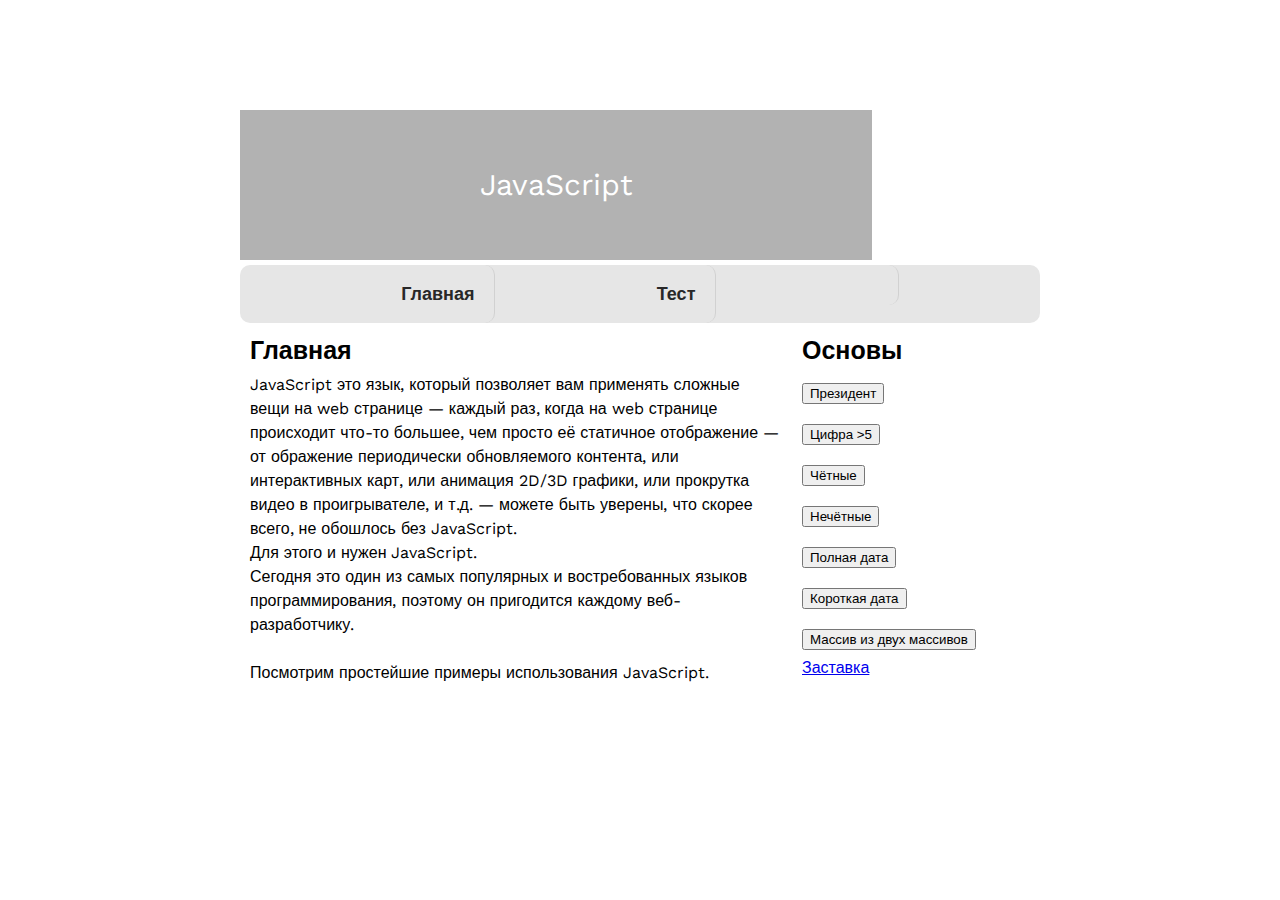
<file: index.html>
<!DOCTYPE html>
<html lang="en">
<head>
  <meta charset="UTF-8">
  <meta http-equiv="X-UA-Compatible" content="IE=edge">
  <meta name="viewport" content="width=device-width, initial-scale=1.0">
  <title>JavaScript-Page</title>
  <link rel="stylesheet" href="reset.css">
  <link rel="stylesheet" href="style.css">
  <link rel="stylesheet" href="popup.css">
</head>
<body>
  <div class="container" id="glav">
    <div class="header">
      <div class="title-block">
        <h1 class="title">JavaScript</h1>
      </div>
      <div class="userpic"></div>
    </div>
    <div class="nav">
      <ul>  
        <li id="two"><a href="#" onclick="mainbutton_click()" id="mainbutton">Главная</a></li>
        <li id="one"><a href="#" onclick="formbutton_click()" id="formbutton">Тест</a></li>   
        <li ><a href="" ><p id="three"> </p></a></li> 
      </ul>
    </div>
    <div class="content-wrapper">
      <div id="contid" class="content">
        <h3>Главная</h3>
        <p  class="maincontent">
          JavaScript это язык, который позволяет вам применять сложные вещи на web странице — каждый раз, когда на web странице происходит что-то большее, 
          чем просто её статичное отображение — от ображение периодически обновляемого контента, или интерактивных карт, или анимация 2D/3D графики, 
          или прокрутка видео в проигрывателе, и т.д. — можете быть уверены, что скорее всего, не обошлось без JavaScript. <br/>
          Для этого и нужен JavaScript. <br/>   
          Сегодня это один из самых популярных и востребованных языков программирования, поэтому он пригодится каждому веб-разработчику.<br/><br/>
          Посмотрим простейшие примеры использования JavaScript.</p>
      </div>
      <div id="anketid" class="anketa">
        <iframe src="quiz/quiz.html" width="480" height="700" class="quiz-frame"></iframe>       
      </div>         
      <div class="sidebar">
        <h3>Основы</h3>
        <ul class="skills">
          <li><input type="submit" onclick="pra1First()" value="Президент"></li>
          <li><input type="submit" onclick="pra1Second()" value="Цифра >5"></li>
          <li><input type="submit" onclick="pra1Third()" value="Чётные"></li>
          <li><input type="submit" onclick="pra1Four()" value="Нечётные"></li>
          <li><input type="submit" onclick="pra2FullDate()" value="Полная дата"></li>
          <li><input type="submit" onclick="pra2ShortDate()" value="Короткая дата"></li>
          <li><input type="submit" onclick="pra2Arrays()" value="Массив из двух массивов"></li>
          <li><a href="#popup" onclick="auth()">Заставка</a></li>       
        </ul>     
      </div>
  </div>
  <script src="scripts.js"></script>
  <div id="popup" class="popup">
    <a href="#glav" class="popup_area"></a>
    <div class="popup_body">
      <div class="popup_content">
        <a href="#glav" class="popup_close">X</a>
        <div class="popup_title" id="forName"> </div>
        <div class="popup_text" id="forDate"> </div>
      </div>
    </div>
  </div>
</body>
</html>
</file>
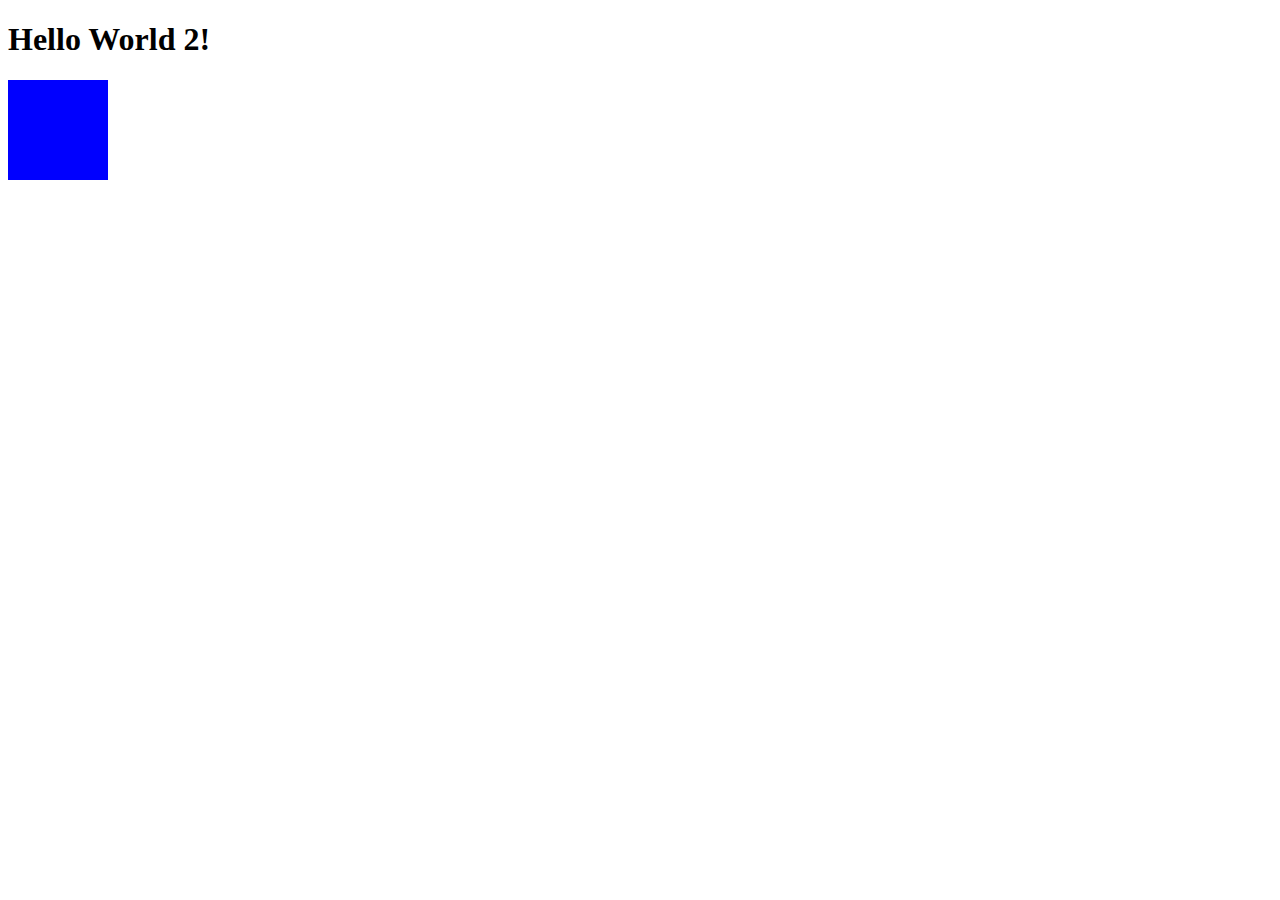
<file: Praktik2/index.html>
<!DOCTYPE html>
<html lang="en">
<head>
    <meta charset="UTF-8">
    <title>JavaScript</title>
</head>
<body>
    <h1>Hello World 2!</h1>
    <div style="width: 100px; height: 100px; margin: 0 left; background-color: blue;" onmouseover="f()"></div>
        <script>    
         function f(){ 
             let num=[2,4,6,8,10,]
                alert(num.length)
            }           
         </script>
<script src="Praktika2.js"></script>
</body>
</html>
</file>
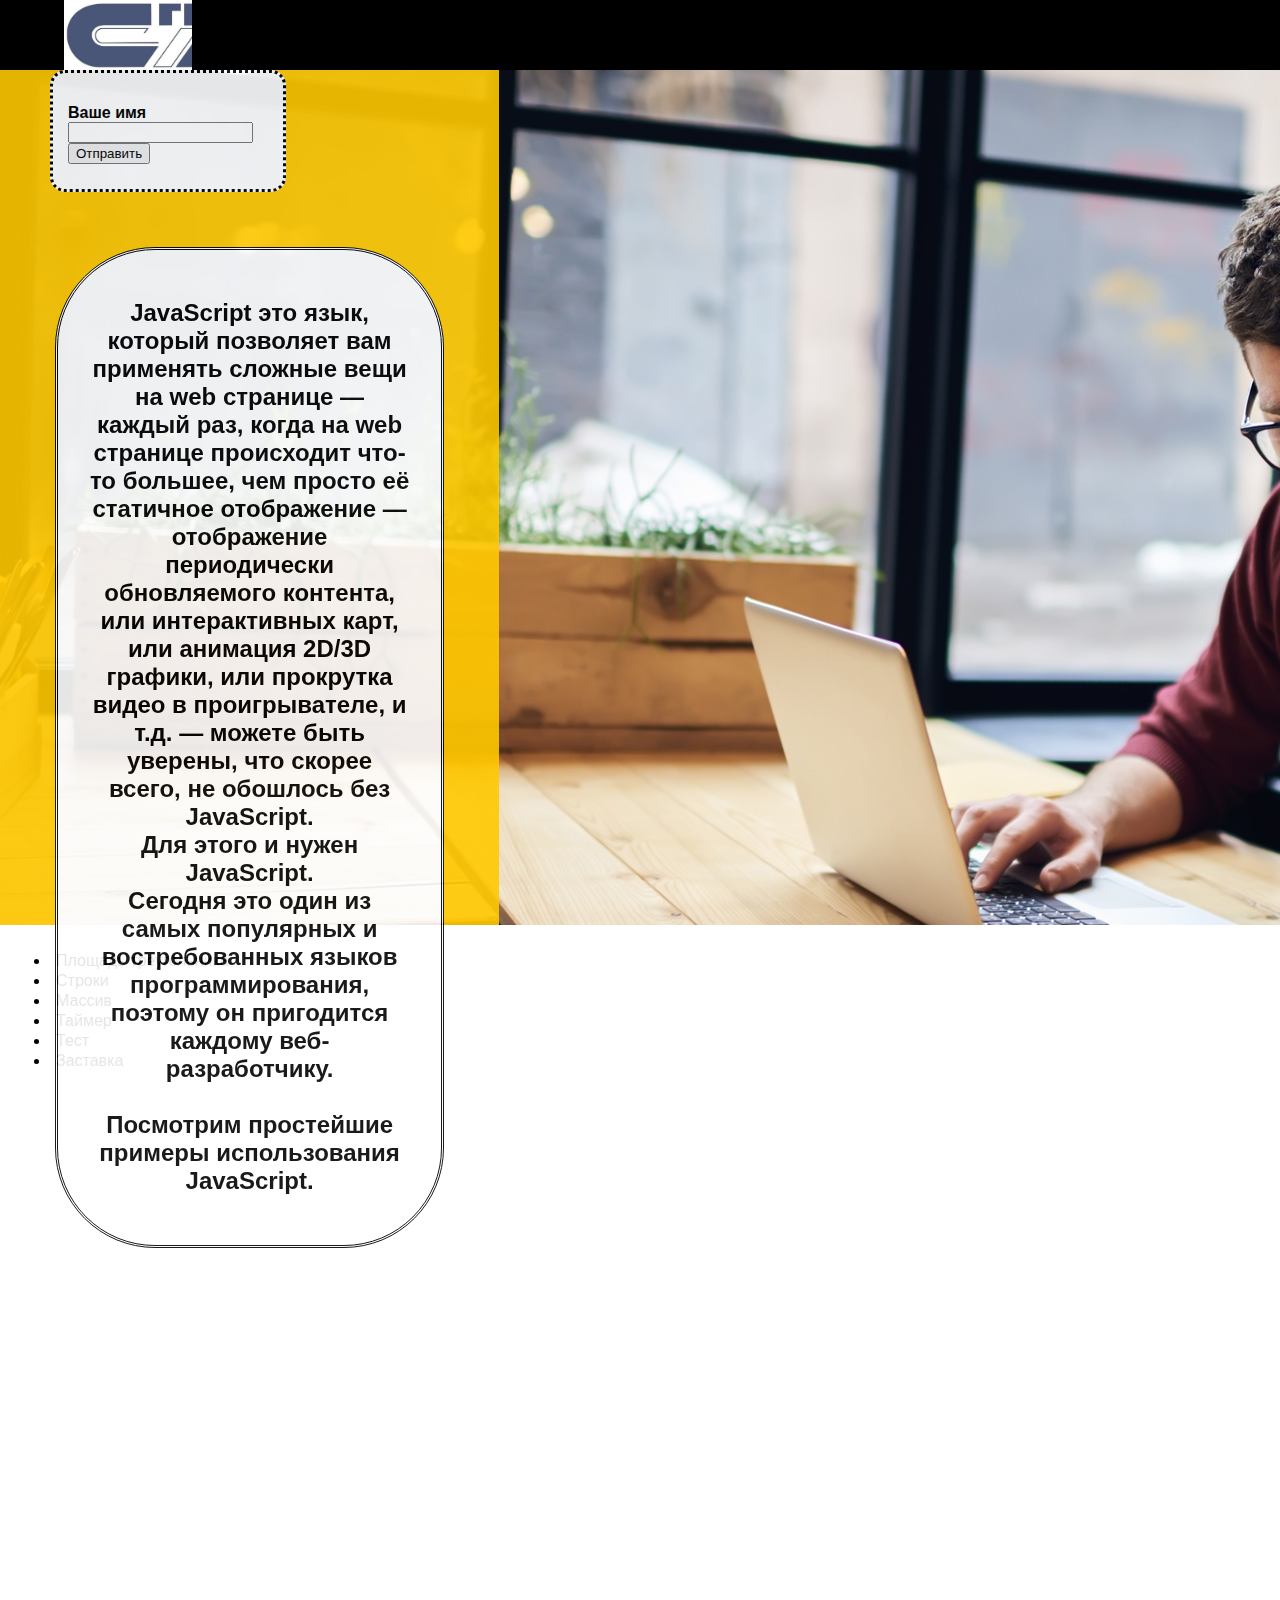
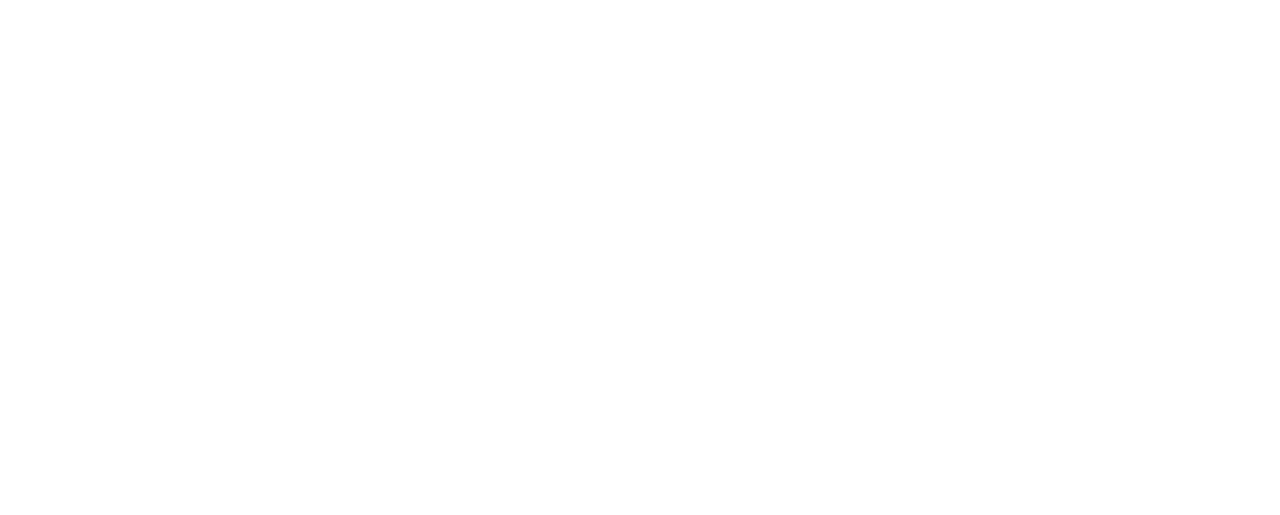
<file: PraktikLanding/index.html>
<!DOCTYPE html>
<html lang="en">
<head>
    <meta charset="UTF-8">
    <meta http-equiv="X-UA-Compatible" content="IE=edge">
    <meta name="viewport" content="width=device-width, initial-scale=1.0">
    <link rel="stylesheet" href="style.css"  >
    <title>Landing Page</title>
</head>
<body>
    <header>
        <div class="navbar">
            <div class="sstulogo"></div>            
        </div>
    </header>
    <main>
        <div class="firstPage">
            <div class="leftFilter">
                <div class="hello">
                    <form>
                        <p>
                            <h4>Ваше имя</h4>
                            <input type="text" id="name">
                            <input type="button" value="Отправить" onclick="sendForm()">
                        </p>
                    </form>
                    <p id="hello"></p>
                    <p id="yourName"></p>
                </div>

                <div class="texts">
                    <h2>
                        JavaScript это язык, который позволяет вам применять сложные вещи на web странице — каждый раз, когда на web странице происходит что-то большее, 
                        чем просто её статичное отображение — отображение периодически обновляемого контента, или интерактивных карт, или анимация 2D/3D графики, 
                        или прокрутка видео в проигрывателе, и т.д. — можете быть уверены, что скорее всего, не обошлось без JavaScript. <br/>
                        Для этого и нужен JavaScript. <br/>   
                        Сегодня это один из самых популярных и востребованных языков программирования, поэтому он пригодится каждому веб-разработчику.<br/><br/>
                        Посмотрим простейшие примеры использования JavaScript.
                    </h2>
                </div>
            </div>
        </div>  
    </main>
    <section>
        <div class="nav" id="nav">
            <ul>
                <li><input type="button" class="button" value="Площадь треугольника" onclick="showTriangle()"></li>
                <li><input type="button" class="button" value="Строки" onclick="showString()"></li>
                <li><input type="button" class="button" value="Массив" onclick="showMass()"></li>
                <li><input type="button" class="button" value="Таймер" onclick="showTimer()"></li>
                <li><input type="button" class="button" value="Тест" onclick="showTest()"></li>
                <li><input type="button" class="button" value="Заставка" onclick="showMiniature()"></li>
            </ul>
        </div>

        <div class="content" style="visibility: hidden;" id="Triangle">
            <h4>Площадь треугольника</h4>
            <form name="form">
                Сторона 1 <input type="text" size="8" maxlength="8" name="st1"> Сторона 2 <input type="text" size="8" maxlength="8" name="st2"> Сторона 3 <input type="text" size="8" maxlength="8" name="st3"><br><br>
                <input type="button" value="Вычислить" onClick="areaOfTriangle(form);">
                <input type="reset" value="Отменить"> Результат <input type="text" size="8" maxlength="8" name="res">
            </form>
            <p id="answer"></p>
        </div>

        <div class="content" style="visibility: hidden;" id="String">
            <h4>Сравнение строк</h4>
            <form>
                <p>Строка 1
                    <Input type="text" id="string1"></Input>
                </p>
                <p>Строка 2
                    <Input type="text" id="string2"></Input>
                </p>
                <p>
                    <input type="button" value="Сравнить" onclick="compareString()">
                </p>
            </form>
            <p id="ans1"></p>
        </div>

        <div class="content" style="visibility: hidden;" id="Mass">
            <h4>Максимальное и минимальное значение в массиве из 5 элементов</h4>
            <form id="formid">
                <p>Введите массив
                    <input class="input" type="text">
                    <input class="input" type="text">
                    <input class="input" type="text">
                    <input class="input" type="text">
                    <input class="input" type="text">
                </p>
            </form>
            <input type="button" value="Отправить" onclick="calculateMass()">
            <p id="ans2a"></p>
            <p id="ans2b"></p>
        </div>

        <div class="wrapper" style="visibility: hidden;" id="Timer">
            <h2>Таймер</h2>
            <p>
            <span id="seconds">00</span><span class="dots">:</span><span id="tens">00</span>
            </p>
            <button id="button-start">Старт</button>
            <button id="button-stop">Стоп</button>
            <button id="button-reset">Обнулить</button>

        </div>

        <script src="script.js"></script>

        <div class="content" style="visibility: hidden;" id="Test">
            <div class="quiz__head">
                <div class="head__content" id="head">Lorem ipsum dolor sit amet consectetur adipisicing elit. Ut ducimus odit accusamus, illum quas magni provident odio praesentium commodi sint, porro harum, minus cupiditate architecto culpa aut ex dolore officia.</div>
            </div>
            <div class="quiz__body">
                <div class="buttons">
                    <div class="buttons__content" id="buttons">
                        <button class="button">Default button</button><br>
                        <button class="button button_wrong">Wrong answer</button><br>
                        <button class="button button_correct">Correct answer</button><br>
                        <button class="button button_passive">Unclicked button</button><br>
                    </div>
                </div>

                <div class="quiz__footer">
                    <div class="footer__content" id="pages">0 / 0</div>
                </div>
            </div>
        </div>

        <div class="container" style="visibility: hidden;" id="Miniature">
            <img src="misc/back.jpg" onclick="showMiniature()">
            <div class="centered">
                <div class="container">
                    <div class="t-c">
                        <div class="calendar">
                            <div class="current">
                                <div class="month"></div>
                                <div class="date"></div>
                                <div class="year"></div>
                        </div>
                            <div class="datelist"></div>
                        </div>
                    </div>
                </div>
            </div>
            <div class="top-left"><p id="top-left"></p></div>
            <div class="top-right"><p id="top-right"></p></div>
            </div>
            <script src="app.js"></script>
    </section>
</body>
</html>
</file>
<file: style.css>
@import url('https://fonts.googleapis.com/css2?family=Work+Sans:wght@400;700&display=swap');

body{
    font-family: 'Work Sans', sans-serif;
    background: url(https://catherineasquithgallery.com/uploads/posts/2021-02/1614534027_135-p-belii-fon-bumaga-155.jpg);
    padding: 100px 0;
}
h3{
  font-size: 25px;
  font-weight: bold;
  margin-bottom: 10px;
}
.container{
    width: 800px;
    min-height: 600px;
    border: 10px solid white;
    margin: 0 auto;
    background: white;
}
.container2{
  width: 600px;
  min-height: 600px;
  border: 10px solid white;
  margin: 0 auto;
  background: white;
}
.header{
  display: flex;
  height: 150px; 
}
.title-block{
  position: relative;
  display: flex;
  justify-content: center;
  align-items: center;
  width: 80%;
  height: 100%;
  font-size: 30px;
  color: white;
  background: url(https://images.unsplash.com/photo-1542831371-29b0f74f9713?ixid=MnwxMjA3fDB8MHxwaG90by1wYWdlfHx8fGVufDB8fHx8&ixlib=rb-1.2.1&auto=format&fit=crop&w=1050&q=80) center center / cover;
  margin-right: 10px;
}
.title-block::after{
  content: '';
  position: absolute;
  left: 0;
  top: 0;
  width: 100%;
  height: 100%;
  background: black;
  opacity: 0.3;
}
.title{
  position: relative;
  z-index: 1;
}
.userpic{
  display: flex;
  height: 100%;
  width: 20%;
  background: url(https://images.unsplash.com/photo-1533738363-b7f9aef128ce?ixid=MnwxMjA3fDB8MHxwaG90by1wYWdlfHx8fGVufDB8fHx8&ixlib=rb-1.2.1&auto=format&fit=crop&w=675&q=80) no-repeat center center / cover;
}
.nav ul{
  display: flex;
  justify-content: space-evenly;
  border-radius: 10px 10px 10px 10px;
  background: rgb(230, 230, 230);
  margin: 5px 0;  
}

.nav li a {
  padding: 20px;
  display: flex;
  text-decoration: none;
  color: rgb(40, 40, 40);
  font-weight: bold;
  font-size: 18px;
  border-radius: 10px 10px 10px 10px;
  border-right: 1px solid #d1d1d1;
  transition: background .3s ease;
}
.nav li a:hover{
  background: rgb(190, 190, 190);
}

.content-wrapper{
  display: flex;
}
.content{
  width: 70%;
  padding: 10px;
}
.sidebar{
  padding: 10px;
  width: 30%;
}
.skills li {
  margin: 10px 0;
  transition: transform .5s ease;
}
.skills li:hover{
  transform: translateX(10px);
}
.anketa{
  display: none;
  width: 70%;
  padding: 10px;
}
.required:after{
	color: red;
    content: " *";
}
input{
  margin-top: 10px;
}
button{
  margin-top: 10px;
}
.specialP{
  margin-top: 10px;
}
.required{
  margin-left: 10px;
}
.maincontent{
  line-height: 1.5;
}
.haeder{
  display: flex;
  justify-content: center;
  align-items: center;
  height: 50px;
  background-color: black;
  color: white;
}
table {
  border: 1px solid grey;
  padding: 1px;
}
td {
  border: 1px solid grey;
  width: 600px;
}
tr {
  border: 1px solid blue;
}
img{
  width: 100%;
  height: auto;
  max-height: 350px;
}
.table td, .table th{
  padding: 1px;
}
.mailfooter{
  position: relative;
  display: flex;
  width: 600px;
  height: 50px;
  background: url(https://static.tildacdn.com/tild3562-6566-4566-b835-363432373131/__-.png) no-repeat center center / cover;
}
.mailfooter:hover::after{
  content: '';
  position: absolute;
  left: 0;
  top: 0;
  width: 100%;
  height: 100%;
  background: black;
  opacity: 0.3;
  cursor: pointer;
}
*, ::after, ::before {
  box-sizing: content-box;
}
.quiz-frame
{
   border: 0;
   box-shadow: 0 0 10px rgba(0,0,0,0.5);
}
</file>
<file: popup.css>
.popup {
    position: fixed;
    width: 100%;
    height: 100%;
    background-color: rgba(0, 0, 0, 0.8);
    top: 0;
    left: 0;
    opacity: 0;
    visibility: hidden;
}

.popup_body {
    min-height: 100%;
    display: flex;
    align-items: center;
    justify-content: center;
    padding: 30px 10px;
}

.popup_content {
    background-color: white;
    background-image: url("Images/back.jpg");
    background-size: cover;
    color: black;
    max-width: 800px;
    height: 200px;
    padding: 30px;
    position: relative;
}

.popup_title {
    font-size: 40px;
    margin: 0px 0px 1em 0px;
}

.popup_text {
    font-size: 40px;
    margin: 0px 0px 1em 0px;
}

.popup_close {
    position: absolute;
    right: 10px;
    top:  10px;
    font-size: 20px;
    color: black;
    text-decoration: none;
}

.popup_area {
    position: absolute;
    width: 100%;
    height: 100%;
    top: 0;
    left: 0;
}

.popup:target {
    opacity: 1;
    visibility: visible;
}
</file>
<file: PraktikLanding/style.css>
body {
    margin: 0px;
    font-family: Arial, Helvetica, sans-serif;
}

.navbar {
    width: 100%;
    height: 70px;
    background-color: black;
    opacity: 1;  
}

.firstPage {
    width: 100%;
    height: 95vh;
    background-image: url(misc/como-ser-freelance.jpg);
}

.leftFilter {
    width: 39%;
    height: 100%;
    background-color: #ffc900;
    opacity: .9;
}

.sstulogo {
    margin-left: 5%;
    width: 10%;
    height: 100%;
    background-size: cover;
    background-image: url(misc/sstulogo-.png); 
}

.hello {
    background-color: white;
    width: 40%;
    height: 10%;
    border-radius: 15px;
    border-style: dotted;
    display: flex;
    flex-direction: row;
    justify-content: space-between;
    margin-left: 50px;
    padding: 15px;
}

h4 {
    margin-top: 0px;
    margin-bottom: 0px;
}

.texts {
    background-color: white;
    text-align: center;
    border-radius: 100px;
    border-style: double;
    margin: 55px;
    padding: 30px;
}

main {
    display: flex;
    flex-direction: column;
    justify-content: flex-start;
}

header {
    display: flex;
    flex-direction: row;
    justify-content: flex-start;
}

.nav {
    background-color: white;
    height: auto;
    width: 50%;
    border-radius: 15px;
    margin: 5px;
    padding: 5px;
}

.nav .button {
    border: none;
    background-color: white;
    text-decoration: none;
    font-size: 16px;
}

img {
    width: 100%;
    height: 100%;
    position: relative;
    top: -111px;
}

.content {
    background-color: white;
    width: 40%;
    height: auto;
    border-radius: 15px;
    margin: 5px;
    padding: 5px;
    position: absolute;
    margin-top: 20px;
}

.content h4 {
    text-align: center;
}

.input {
    width: 20px;
}

.quiz-frame {
    border: 0;
    box-shadow: 0 0 10px rgba(0, 0, 0, 0.5);
}

.quiz__head {
    font-size: 20pt;
    margin: 10px;
    margin-bottom: 50px;
}

.head__content {
    padding: 5px;
}

.quiz__body {
    margin: 10px;
}

.quiz__footer {
    position: absolute;
    bottom: 0;
    display: block;
    width: 100%;
}

.footer__content {
    padding: 5px;
}

.quiz__body .button {
    border: 0;
    background-color: gray(187, 64, 64);
    width: 70%;
    font-size: 15pt;
    display: block;
    margin: 2px auto;
    cursor: pointer;
}

.button_wrong {
    background: #EB6465;
}

.button_correct {
    background: #5EB97D;
}

.button_passive {
    background: #B3B3B3;
}
.container {
    position: relative;
    text-align: center;
    color: white;
}
.top-left {
    font-family: Impact, sans-serif;
    font-size: 2.2em;
    position: absolute;
    color:black;
    top: 100px;
    left: 100px;
}
.top-right {
    font-family: Impact, sans-serif;
    font-size: 2.2em;
    position: absolute;
    color:black;
    top: 100px;
    right: 100px;
}
.centered {
    position: absolute;
    top: 50%;
    left: 50%;
    transform: translate(-50%, -50%);
}
.current {
	background: #b9b69b;
	text-align: center;
	background: rgb(207, 219, 191)
}
.container{
	width:100%;
	height:100%;
	display:table;
}
.t-c{
	display:table-cell;
	vertical-align:middle;
	text-align:center;
}
.calendar {
	display:inline-block;
	width: 300px;
	margin:auto;
	background: #0a2276;
	box-shadow: 0 5px 25px rgba(16, 16, 16, 0.5);
	color: #fff;
}
.date {
	width: 100%;
	height: 60px;
	line-height: 60px;
	font-size: 40px;
}
.month {
	width: 100%;
	height: 40px;
	line-height: 40px;
	font-size: 20px;
}
.day {
	height: 30px;
	width: 100%;
	font-size: 15px;
	line-height: 30px;
}
.year {
	height: 40px;
	width: 100%;
	line-height: 40px;
	font-size: 30px;
}
.date-small {
	list-style-type: none;
	width: 30px;
	height: 30px;
	margin: 5px;
	display:inline-block;
	border-radius: 50%;
	font-size: 15px;
	line-height: 30px;
	text-align: center;
	cursor: pointer;
}
.date-small:hover {
	background: #e0b70d;
}
.datelist {
	float:left;
	width:100%;
	height:100%;
	background: #8d6666cc;
	box-shadow: 0 -25px 25px -25px rgba(16, 16, 16, 0.5);
}
.today {
	background: rgb(203, 239, 214);
	color: #000;
}
.today:hover {
	background: #e0b70d;
	transition:0.3s;
}
.day-full {
	background: #b9b69b;
	z-index: 3;
	width: 100%;
	height: 50px;
	float: left;
	line-height: 50px;
	text-align: center;
	cursor: default;
}
</file>
